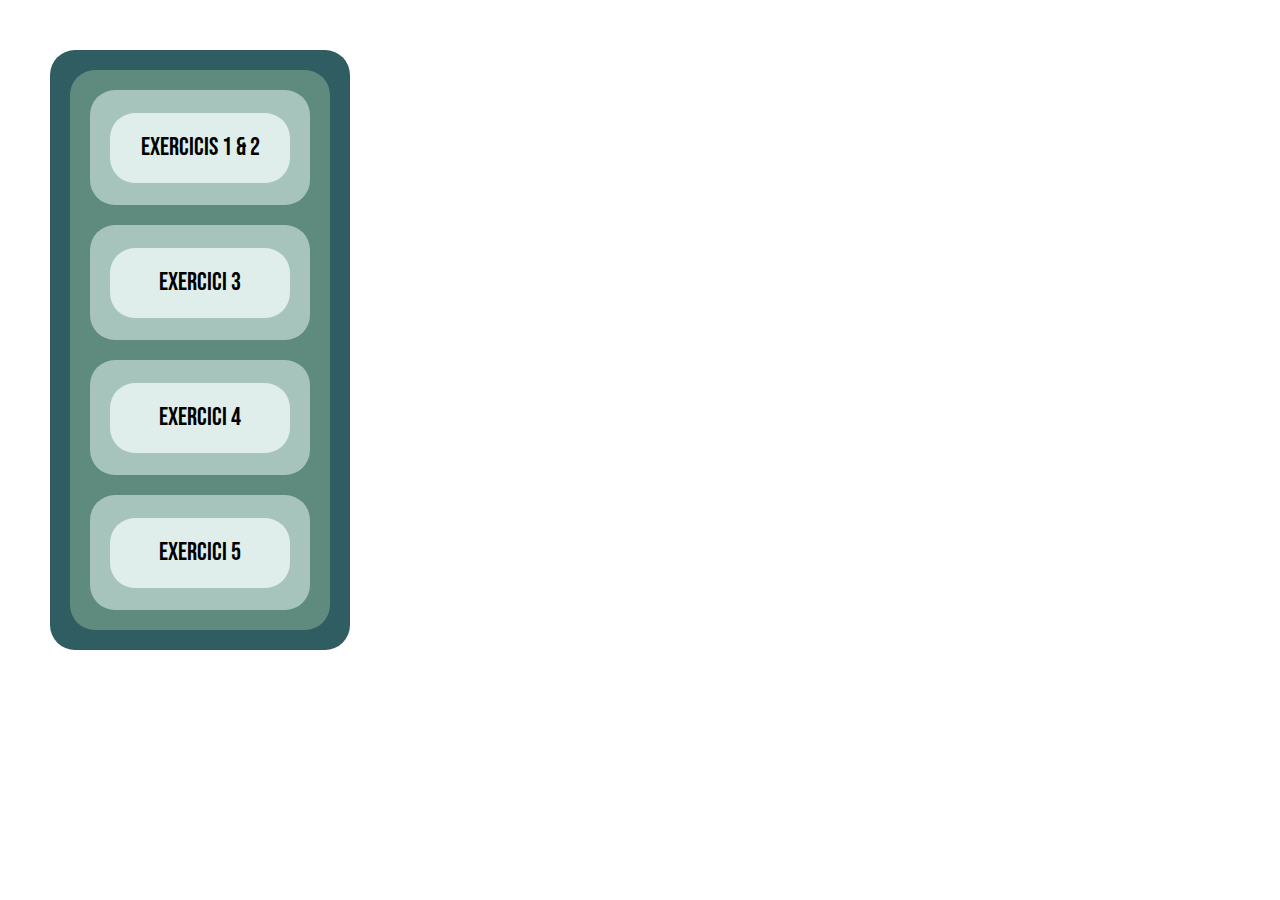
<file: 2/index.html>
<!DOCTYPE html>
<html lang="en">
<head>
    <meta charset="UTF-8">
    <meta http-equiv="X-UA-Compatible" content="IE=edge">
    <meta name="viewport" content="width=device-width, initial-scale=1.0">
    <link rel="preconnect" href="https://fonts.gstatic.com">
    <link href="https://fonts.googleapis.com/css2?family=Bebas+Neue&display=swap" rel="stylesheet">
    <link rel="stylesheet" href="style.css">
    <script src="script.js"></script>
    <title>Document</title>
</head>
<body>
    <div class="main">
        <div class="container">
            <div class="article">
                <button class="btn" onclick="exercici12()">Exercicis 1 & 2</button>
            </div>
            <div class="article">
                <button class="btn" onclick="exercici3()">Exercici 3</button>
            </div>
            <div class="article">
                <button class="btn" onclick="exercici4()">Exercici 4</button>
            </div>
            <div class="article">
                <button class="btn" onclick="findmails()">Exercici 5</button>
            </div>
        </div>
    </div>
</body>
</html>
</file>
<file: 2/style.css>
*{
    margin: 10px;
    padding: 10px;
    box-sizing: border-box;
}
.main{
    background-color: #2f5d62;
    display: flex;
    flex-flow: column;
    width: 300px;
    height: 600px;
    border-radius: 25px;
}
    .container{
        display: flex;
        background-color: #5e8b7e;
        flex-flow: column;
        flex: 1 1;
        border-radius: 25px;
    }
        .article{
            display: flex;
            background-color: #a7c4bc;
            flex: 1 1;
            align-items: center;
            justify-content: center;
            border-radius: 25px;
        }
            
            .btn{
                font-size: 25px;
                height: 70px;
                width: 190px;
                background-color: #dfeeea;
                border-radius: 25px;
                border: none;
                font-family: 'Bebas Neue', cursive;
            }

            .btn:hover{
                font-size: 28px;
                cursor: pointer;
            }
</file>
